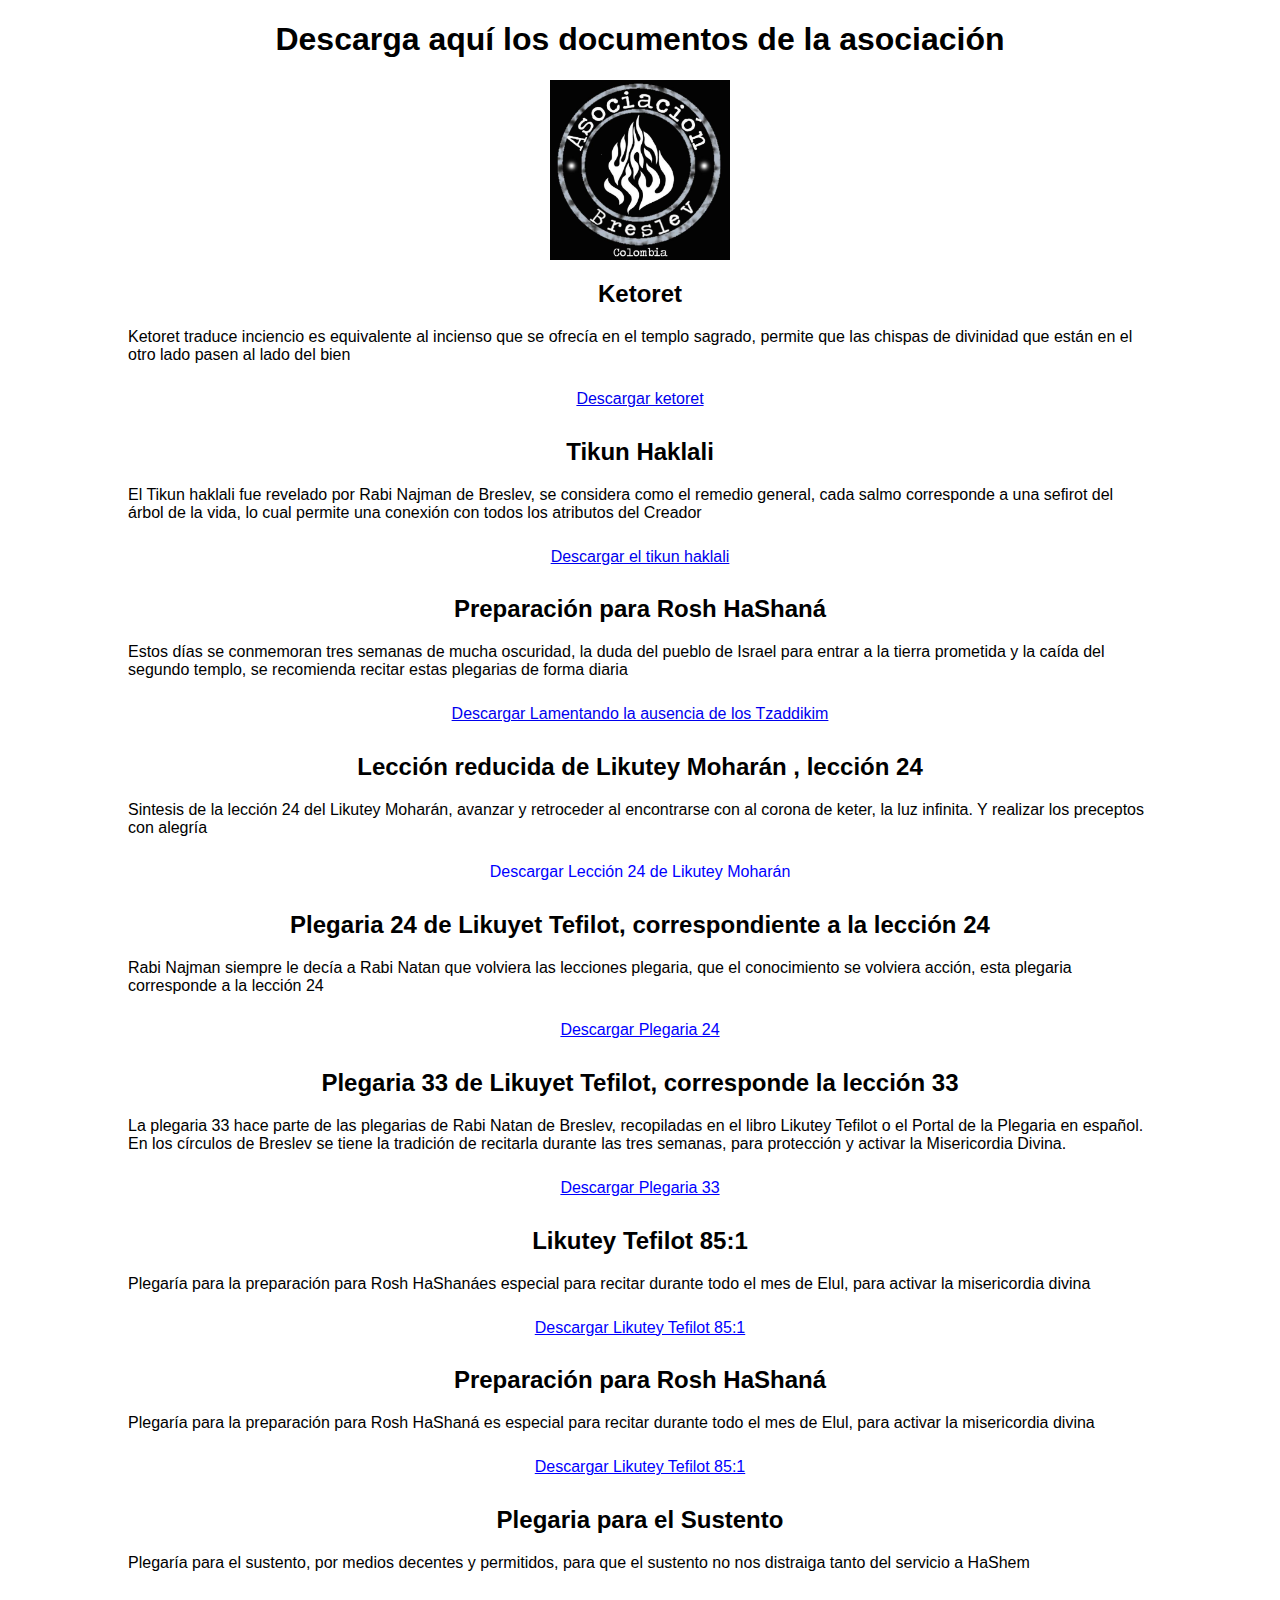
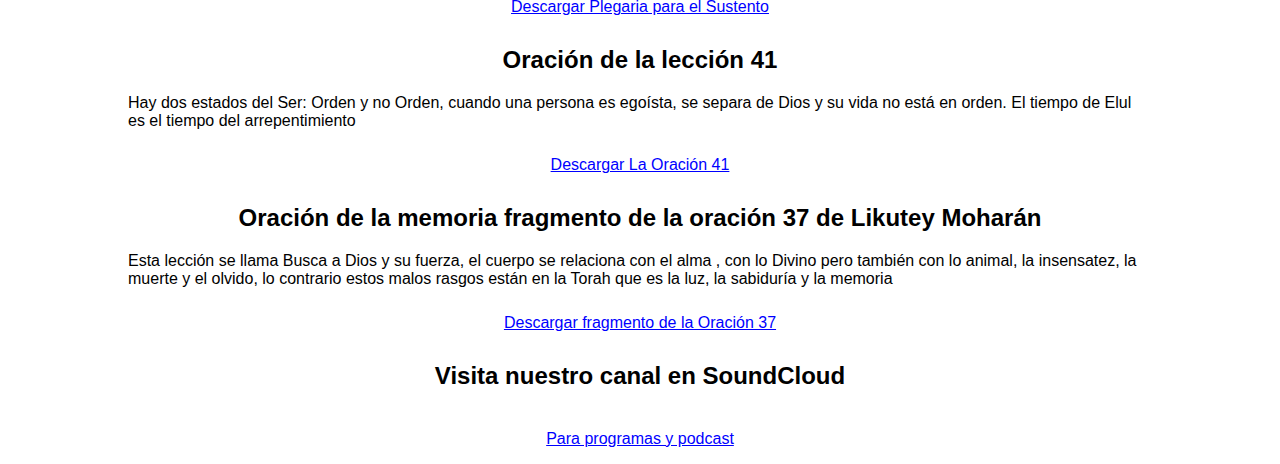
<file: index.html>
<!DOCTYPE html>
<html lang="en">
<head>
  <meta charset="UTF-8">
  <meta http-equiv="X-UA-Compatible" content="IE=edge">
  <meta name="viewport" content="width=device-width, initial-scale=1.0">
  <title>Breslev Colombia</title>
  <link rel="shortcut icon" href="breslevlogo_2.png" class="logo">
  
  <link rel="stylesheet" href="./estilo_beta.css" />
  
  
  
  <body>
 
    <h1 class="main_title"> Descarga aquí los documentos de la asociación</h1>

    <div class="breslevlogo">
      <img src="breslevlogo_2.png" alt="menu"  >
    </div>

    <div class="contenedor"">
        <h2 class="main_title">Ketoret</h2>
           <p> Ketoret traduce inciencio es equivalente al incienso que se ofrecía en el templo sagrado, permite que las chispas de divinidad que están en el otro lado pasen al lado del bien</p>
           <ul class="lista_guia">
           <li class ="lista"><a href="ketoret.pdf" download>Descargar ketoret</a></li>
           </ul>

        <h2 class="main_title">Tikun Haklali</h2>   
           <p> El Tikun haklali  fue revelado por Rabi Najman de Breslev, se considera como el remedio general, cada salmo corresponde a una sefirot del árbol de la vida, lo cual permite una conexión con todos los atributos del Creador</p>
           <ul class="lista_guia">
           <li class="lista"><a href="Tikun_haklali.pdf" download>Descargar el tikun haklali</a></li>
        </ul>

        <h2 class="main_title">Preparación para Rosh HaShaná</h2>   
        <p> Estos días se conmemoran tres semanas de mucha oscuridad, la duda del pueblo de Israel para entrar a la tierra prometida y la caída del segundo templo, se recomienda recitar estas plegarias de forma diaria</p>
        <ul class="lista_guia">
        <li class="lista"><a href="Lamentando.pdf" download> Descargar Lamentando la ausencia de los Tzaddikim</a></li>
        </ul>
         
        <h2 class="main_title">Lección reducida de Likutey Moharán , lección 24</h2>   
        <p> Sintesis  de la lección 24 del Likutey Moharán, avanzar y retroceder al encontrarse con al corona de keter, la luz infinita. Y realizar los preceptos con alegría</p>
        <ul class="lista_guia">
        <li class="lista"><a class ="color_lista href="Leccion_24.pdf" download>Descargar Lección 24 de Likutey Moharán</a></li>
     </ul>

     <h2 class="main_title">Plegaria 24 de Likuyet Tefilot, correspondiente a la lección 24</h2>   
     <p> Rabi Najman siempre le decía a Rabi Natan que volviera las lecciones plegaria, que el conocimiento se volviera acción, esta plegaria corresponde a la lección 24</p>
     <ul class="lista_guia">
     <li class="lista"><a class ="color_lista" href="Plegaria.pdf" download>Descargar Plegaria 24</a></li>
     </ul>

     <h2 class="main_title">Plegaria 33 de Likuyet Tefilot, corresponde la lección 33</h2>   
     <p> La plegaria 33 hace parte de las plegarias de Rabi Natan de Breslev,  recopiladas en el libro Likutey Tefilot o el Portal de la Plegaria en español. En los círculos de Breslev se tiene la tradición de recitarla durante las tres semanas, para protección y activar la Misericordia Divina.</p>
     <ul class="lista_guia">
     <li class="lista"><a class ="color_lista" href="Plegaria_33.pdf" download>Descargar Plegaria 33</a></li>
     </ul>
      
    

     <h2 class="main_title">Likutey Tefilot 85:1</h2>   
     <p> Plegaría para la preparación para Rosh HaShanáes especial para recitar durante todo el mes de Elul, para activar la misericordia divina</p>
     <ul class="lista_guia">
     <li class="lista"><a class ="color_lista" href="Likutey_tefilot_85.pdf" download>Descargar Likutey Tefilot 85:1</a></li>
     </ul>
     
     <h2 class="main_title">Preparación para Rosh HaShaná</h2>   
     <p> Plegaría para la preparación para Rosh HaShaná es especial para recitar durante todo el mes de Elul, para activar la misericordia divina</p>
     <ul class="lista_guia">
     <li class="lista"><a class ="color_lista" href="Likutey_tefilot_85.pdf" download>Descargar Likutey Tefilot 85:1</a></li>
     </ul>

     <h2 class="main_title">Plegaria para el Sustento</h2>   
     <p> Plegaría para el sustento, por medios decentes y permitidos, para que el sustento no nos distraiga tanto del servicio a HaShem</p>
     <ul class="lista_guia">
     <li class="lista"><a class ="color_lista" href="Plegaria_sustento.pdf" download>Descargar Plegaria para el Sustento</a></li>
     </ul>

     <h2 class="main_title">Oración de la lección 41</h2>   
     <p> Hay dos estados del Ser: Orden y no Orden, cuando una persona es egoísta, se separa de Dios y su vida no está en orden. El tiempo de Elul es el tiempo del arrepentimiento</p>
     <ul class="lista_guia">
     <li class="lista"><a class ="color_lista" href="Oración_41.pdf" download>Descargar La Oración 41</a></li>
     </ul>

     <h2 class="main_title">Oración de la memoria fragmento de la oración 37 de Likutey Moharán</h2>   
     <p>Esta lección se llama Busca a Dios y su fuerza,  el cuerpo se relaciona con el alma , con lo Divino pero también con lo animal, la insensatez, la muerte y el olvido, lo contrario estos malos rasgos están en la Torah que es  la luz, la sabiduría y la memoria </p>
     <ul class="lista_guia">
     <li class="lista"><a class ="color_lista" href="la_memoria.pdf" download>Descargar fragmento de la Oración 37</a></li>
     </ul>


     <h2 class="main_title">Visita nuestro canal en SoundCloud</h2> 
     <ul class="lista_guia">
     <li class ="lista"></li><a class ="color_lista "href="https://soundcloud.com/asociacion-breslev-colombia" >Para programas y podcast</li>
     </ul>


      </div>
  </body>
</file>
<file: estilo_beta.css>
header {
    background-color:black;
   
   }
   
   body {
       margin: 0;
       font-family: 'Quicksand', sans-serif;
       overflow-x: hidden;
     
    
  
       .gallery {
        display: flex;
        flex-wrap: wrap;
        justify-content: center; /* Centra los elementos en la galería */
        padding: 20px;
    }
    
    .item {
        width: 150px; /* Tamaño base del elemento */
        margin: 10px;
        border: 1px solid #ddd;
        border-radius: 8px;
        overflow: hidden;
        cursor: pointer;
        position: relative;
    }
    
    .item img {
        width: 100%;
        height: auto;
        display: block;
    }
    
    .item-title {
        text-align: center;
        padding: 10px;
    }
    
    .modal {
        display: none;
        position: fixed;
        z-index: 1;
        left: 0;
        top: 0;
        width: 100%;
        height: 100%;
        overflow: auto;
        background-color: rgba(0,0,0,0.5);
    }
    
    .modal-content {
        background-color: #fff;
        margin: 15% auto;
        padding: 20px;
        border: 1px solid #888;
        width: 80%;
        max-width: 600px;
        position: relative;
    }
    
    .modal-content img {
        width: 100%;
        height: auto;
    }
    
    .close {
        color: #aaa;
        float: right;
        font-size: 28px;
        font-weight: bold;
    }
    
    .close:hover,
    .close:focus {
        color: black;
        text-decoration: none;
        cursor: pointer;
    }
    
    #buy-button {
        background-color: #28a745;
        color: white;
        border: none;
        padding: 10px;
        border-radius: 5px;
        cursor: pointer;
        width: 100%;
        margin-top: 10px;
    }
    
  
  
   .logo {
       width:500px;
       height: 140px;
   
   }
     .inactive {
       display:none;
     }
   
     nav {
       display: flex;
       justify-content: space-between;
       padding: 0 24px;
       border-bottom: 1px solid black;
     }
   
  
    .color_lista{
      color:blue;
      }  
    .fuente {
    
     color: #ECC440;
   
    }
   
    .menu {
      width: 60px;
      height: 60px;
   
    }
   
     .navbar-left ul,
     .navbar-right ul {
       list-style: none;
       padding: 0;
       margin: 0;
       display: flex;
       align-items: center;
       height: 60px;
       
     }
   
     .navbar-left {
       display: flex;
     }
   
     .navbar-left ul {
       margin-left: 12px;
     }
     .navbar-left ul li a,
     .navbar-right ul li a {
       text-decoration: none;
   
       
       padding: 10px;
       border-radius: 8px;
     }
   
     .navbar-email{
      color:yellow; 
      
     }
     
     #whatsapp_button{
  
      border-radius: 50%; /* Esto hace que el elemento sea circular */
       overflow: hidden; 
    }
  
  .soundcloud-btn{
    border-radius: 50%; /* Esto hace que el elemento sea circular */
    overflow: hidden; 
  
  
  }
  
    .facebook-btn{
      border-radius: 50%; /* Esto hace que el elemento sea circular */
      overflow: hidden; 
  
    }
    
    .youtube-btn{
      border-radius: 50%; /* Esto hace que el elemento sea circular */
      overflow: hidden; 
  
    }
  
  
    .whatsapp-btn{
  
      border-radius: 50%; /* Esto hace que el elemento sea circular */
      overflow: hidden; 
    }
    
  
     .cart{
   
       width: 40px;
       height: 40px;
       border-radius: 50%; /* Esto hace que el elemento sea circular */
       overflow: hidden;
     }
   
     .facebook{
   
      width: 40px;
      height: 40px;
      border-radius: 50%; /* Esto hace que el elemento sea circular */
      overflow: hidden;
  
     }
  
     
  /*display:block;
      margin-top: 30px;
      justify-content: center;
     
  
     
    
  
   /*estilos en mobile*/
   
   @media (max-width: 641px) {
    
    .main_title{
  
      color: black;
      text-align: center;
      font-size: large;
      margin-left: 15px;
      margin-right: 15px;
      padding: 15px;
      font-size: 40px;
  
    } 
  
    .item {
      width: 120px; /* Ajusta el tamaño para pantallas más pequeñas */
  }
  
  .modal-content {
      width: 90%; /* Aumenta el ancho del modal en pantallas pequeñas */
  }
  
  .close {
      font-size: 24px; /* Ajusta el tamaño del botón de cierre */
  }
  
  
    .parrafo_home{
  
      font-size: 0.9rem;
      width:100%;
      text-align: justify;
      padding: 1rem;
      line-height: 1.5rem;
      margin: 1px;
      
    }
  
    .contenedor_home{
      
        border: 0,3 rem solid black;
         width: 80%;
         align-items: center;
         display: flex;
         flex-wrap: wrap;
         position: relative;
         padding: 10px;
         margin-left: 20px;
  
    }
  
   
  
    .breslevlogo img {
   
      display:block;
      margin-left: 40px;
      margin-right: auto;
      height: 70px;
      width: 70px; 
      margin-top: 20px;
      
    
    }
  
    .video_container{
     
         align-items: center;
         border: 0,3 rem solid black;    
         align-items: center;
         display: flex;
         flex-wrap: wrap;
         position: relative;
         padding: 10px;
         margin-left: 40px;
  
  
  
  
    }
  
  
    .titulo {
      color: #ECC440;
      text-align: center;
      font-size: large;
      margin-left: 15px;
      margin-right: 15px;
      padding: 10px;
     }
  
    .semititulo{
      color: black;
      text-align: center;
      
      margin-left: 15px;
      margin-right: 15px;
      padding: 8px;
      font-size: 20px;
  
  
  
    } 
     
         
     
   
     .navbar-left {
       display:none;
     }
     .breslevlogo{
      display:block;
      margin-top: 40px;
      justify-content: center;
      
      
     
     }
  
     .breslevlogo img{
   
        display:block;
        margin-left: auto;
        margin-right: auto;
        height: 250px;
        width: 250px; 
        margin-top: 20px;
        
      
      }
  
      .guia_estudio img{
        display:block;
        margin-left: auto;
        margin-right: auto;
        height: 190px;
        width: 370px; 
        margin-top: 20px;
      }
  
      .libros_guia img{
  
        display:block;
        margin-left: auto;
        margin-right: auto;
        height: 250px;
        width: 120px; 
        margin-top: 10px;
        
  
  
  
      }
  
   
      .mobile-menu {
         background-color: white;
         position:absolute;
         top: 60px;
         padding: 8px;
       }
       .mobile-menu a {
         text-decoration: none;
         color: black;
         font-weight: bold;
         /* margin-bottom: 24px; */
       }
       .mobile-menu ul {
         padding: 0;
         margin: 12px 0 0;
         list-style: none;
       }
       .mobile-menu ul:nth-child(1) {
         border-bottom: 1px solid white;
       }
       .mobile-menu ul li {
         margin-bottom: 8px;
       }
   
      .container {
         border: 0,3 rem solid black;
         
         align-items: center;
         display: flex;
         flex-wrap: wrap;
         position: relative;
         padding: 50px;
         }
     
     
     
    
     
     
     
      
      
      
          .videodonacion {
           display:block;
           margin-left: auto;
           margin-right: auto;
           height: 340px;
           width: 340px;
           margin-top: 50px;
           left:-20px ;}
           
           .fb{
            width: 50px;
            height: 50px;
           }
           
           .contacto{
        
          display:block;
           margin-left: auto;
           margin-right: auto;
           height: 150px;
           width: 300px;
           margin-top: 55px;
           
           
           left:-20px ;}
        
          
  
           .linkfb{
            
            margin-bottom: -20px;
          
           }
         .fb{
          color: black;
          text-decoration: none;
         }
  
         .contacto h1 {
          font-size:x-large;
         }
  
         .link{
          font-size:x-large;
          color: black;
          text-decoration: none;
          position: relative;
          top: -30px;
          margin-left: 20px;
          margin-bottom: -20px;
         }
        .contenedor{
         width: 80%;
         margin: 0 auto;
         align-items: center;
         height: 100%;
         margin-bottom: 10px;
   }
  
   
   html, body {
    height: 100%;
    margin: 0;
  }
  
  .lista_guia{
  
      list-style-type: none; /* Elimina los puntos de la lista */
      padding: 0;
      display: grid;
      justify-content: center; /* Centra horizontalmente */
      align-items: center; 
  
  }
   
  .lista {
    margin: 10px 10px; /* Espaciado entre elementos de la lista */
  } 
    
  .menu_lista{
    text-decoration: none;
  
  }
  
  
  
  
  
  .contenedor_video {
  
    
    display: flex;
    flex-direction: column; /* Alinea los hijos en columna */
    align-items: center; /* Centra horizontalmente */
    justify-content: center; /* Centra verticalmente */
    height: 100vh; /* Ocupar toda la altura de la ventana */
    padding: 20px; /* Agrega algo de espacio interno */
  }
  
  .video_natan {
    text-align: center; /* Centra el texto dentro del div */
  }
  
  .playlist-container {
    display: flex;
    flex-direction: column; /* Alinea los elementos en columna */
    align-items: center; /* Centra horizontalmente los elementos */
    gap: 10px; /* Espacio entre los elementos de la lista */
  }
  
  .short_parrafo{
  
    font-size: 1.2rem;
    width:100%;
    text-align:center;
    padding: 1rem;
    line-height: 1.4rem;
    margin: 10px;
    display: block;
  
  }
  
  
  .playlist-item {
    background-color: #f0f0f0; /* Fondo para los elementos de la lista */
    padding: 15px; /* Espacio interno en los elementos de la lista */
    border-radius: 5px; /* Bordes redondeados en los elementos de la lista */
    width: 100%; /* Ocupar el ancho disponible dentro del contenedor */
    max-width: 300px; /* Máximo ancho de los elementos de la lista */
    text-align: center; /* Centra el texto dentro de los elementos de la lista */
  }
  
  }
  
  
  
  }
   
   /*estilos en Desktop*/
   
   @media (min-width: 642px) {
    
    .parrafo{
      text-align: center;
      display: block;
    }
  
    .video_container {
         position: absolute;
         margin: 0 auto;
         display: flex;
         justify-content: center;
         width: 90%;
        
         
    }
  
    
  
    
  
     .titulo {
      color: #ECC440;
      text-align: center;
      padding: 10px;
      
     }
     
     .menu{
         display:none;
     }
   
     .mobile-menu{
   
         display: none;
     }
   
     .container {
     
         position: absolute;
         margin: 0 auto;
         padding: 50px;
         display: flex;
         justify-content: center;
         width: 90%;
         margin-bottom: 12px;
         height: 200px;
   
   }
   
   
    
     .breslevlogo img {
     
       
      display:block;
      margin-left: auto;
      margin-right: auto;
      height: 180px;
      width: 180px;
       margin-top: 7px;
    }
   
    .videodonacion {
     display:block;
     margin-left: auto;
     margin-right: auto;
     height: 250px;
     width: 250px;
     margin-top: 55px;
     left:-20px ;}
  
     .video_inicial {
      
  
     display:block;
     margin-left: auto;
     margin-right: auto;
     width: 320px;
     height: 100px;
     padding: 0px;
     align-self: center;
  
  
     }
  
     .item {
      width: 100px; /* Ajusta aún más el tamaño para pantallas muy pequeñas */
  }
  
  .modal-content {
      width: 95%; /* Ajusta el ancho del modal para pantallas muy pequeñas */
  }
  
  .close {
      font-size: 20px; /* Ajusta el tamaño del botón de cierre para pantallas muy pequeñas */
  }
  
  #buy-button {
      padding: 8px; /* Ajusta el padding del botón de compra */
  }
  
  
     
  
     .fb{
      width: 100px;
      height: 100px;
     }
     .contacto{
  
     display:block;
     margin-left: auto;
     margin-right: auto;
     height: 400px;
     width: 600px;
     margin-top: 55px;
     
     left:-20px ;}
  
     .link{
      
      font-size:x-large;
      margin-left: 20px;
      position: relative;
      top: -30px;
      text-decoration: none;
      color: black;
        
       }
  
      
     
   
     .redes{
      display:block;
     margin-left: auto;
     margin-right: auto;
     text-align: center;
     justify-content: center;
  
     }
   
     .parrafo_home{
  
      font-size: 1.1rem;
      width:100%;
      text-align: justify;
      padding: 1rem;
      line-height: 1.5rem;
      margin: 1px;
  
  
  
     }
  
     .parrafo {
  
      font-size: 1.1rem;
      width:90%;
      text-align: justify;
      padding: 1rem;
      line-height: 1.4rem;
      margin: 20px;
  
      }
  
    .short_parrafo{
  
      font-size: 1.1rem;
      width:100%;
      text-align:center;
      padding: 1rem;
      line-height: 1.4rem;
      margin: 10px;
  
    }
   
    .guia_estudio img{
      display:block;
      margin-left: auto;
      margin-right: auto;
      height: 190px;
      width: 370px; 
      margin-top: 20px;
    }
   
    .main_title{
      text-align: center;
  
    }
    
    .semititulo{
  
      color: black;
      text-align: center;
      
      margin-left: 15px;
      margin-right: 15px;
      padding: 2px;
      font-size: 18px;}
       
   
      .contenedor{
        width: 80%;
        margin: 0 auto;
        align-items: center;
        height: 100%;
        
       }
  
  
       .libros_guia img{
  
        display:block;
        margin-left: auto;
        margin-right: auto;
        height: 350px;
        width: 140px; 
        margin-top: 10px;
  
      }
  
      .lista_guia{
  
        list-style-type: none; /* Elimina los puntos de la lista */
        padding: 0;
        display: grid;
        justify-content: center; /* Centra horizontalmente */
        align-items: center; 
    
    }
     
    .lista {
      margin: 10px 10px; /* Espaciado entre elementos de la lista */
    } 
      
    .menu_lista{
      text-decoration: none;  
      
    }
  
  
    .contenedor_video{
      display: block;
      align-items: center; /* Alinea los elementos verticalmente en el centro */
      height: 100vh; /* Asegúrate de que el contenedor tenga una altura definida */
      }
    .video_natan{
    
      justify-content: center; /* Centra horizontalmente */
      align-items: center; /* Centra verticalmente si se usa con flexbox */
      margin: 20px;
  
    }
  
    .playlist-container {
      display: grid;
      grid-template-columns: repeat(auto-fit, minmax(230px, 1fr)); /* Ajusta el tamaño de las columnas según el espacio disponible */
      gap: 30px; /* Espacio entre los elementos de la grilla */
      padding: 16px; /* Espacio alrededor del contenedor */
    }
    
    .playlist-item {
      align-items: center;
      display:block;
      font-size: 1rem;
      background-color: #f0f0f0; /* Color de fondo para los elementos */
      border: 1px solid #ddd; /* Borde para los elementos */
      border-radius: 8px; /* Bordes redondeados */
      padding: 16px; /* Espacio interno del elemento */
      text-align: center; /* Centra el texto horizontalmente */
      box-shadow: 0 2px 4px rgba(0, 0, 0, 0.1); /* Sombra para darle un poco de profundidad */
    }
  
    .playlist-container2 {
      display: grid;
      grid-template-columns: repeat(2, 1fr); /* Dos columnas de igual tamaño */
      gap: 16px; /* Espacio entre los elementos */
      padding: 16px; /* Espacio alrededor del contenedor */
    }
    
    .playlist-item2 {
      background-color: #f0f0f0; /* Color de fondo para los elementos */
      border: 1px solid #ddd; /* Borde para los elementos */
      border-radius: 8px; /* Bordes redondeados */
      padding: 16px; /* Espacio interno del elemento */
      text-align: center; /* Centra el texto horizontalmente */
      box-shadow: 0 2px 4px rgba(0, 0, 0, 0.1); /* Sombra para darle un poco de profundidad */
    }
  
    .gallery {
      display: flex;
      flex-wrap: wrap;
      justify-content: space-around;
      padding: 20px;
  }
  
  .item {
      width: 150px;
      margin: 10px;
      border: 1px solid #ddd;
      border-radius: 8px;
      overflow: hidden;
      cursor: pointer;
      position: relative;
  }
  
  .item img {
      width: 100%;
      height: auto;
      display: block;
  }
  
  .item-title {
      text-align: center;
      padding: 10px;
  }
  
  .modal {
      display: none;
      position: fixed;
      z-index: 1;
      left: 0;
      top: 0;
      width: 100%;
      height: 100%;
      overflow: auto;
      background-color: rgba(0,0,0,0.5);
  }
  
  .modal-content {
      background-color: #fff;
      margin: 15% auto;
      padding: 20px;
      border: 1px solid #888;
      width: 80%;
      max-width: 600px;
      position: relative;
  }
  
  .modal-content img {
      width: 100%;
      height: auto;
  }
  
  .close {
      color: #aaa;
      float: right;
      font-size: 28px;
      font-weight: bold;
  }
  
  .close:hover,
  .close:focus {
      color: black;
      text-decoration: none;
      cursor: pointer;
  }
  
  #buy-button {
      background-color: #28a745;
      color: white;
      border: none;
      padding: 10px;
      border-radius: 5px;
      cursor: pointer;
      width: 100%;
      margin-top: 10px;
  }
  
  
    }
</file>
